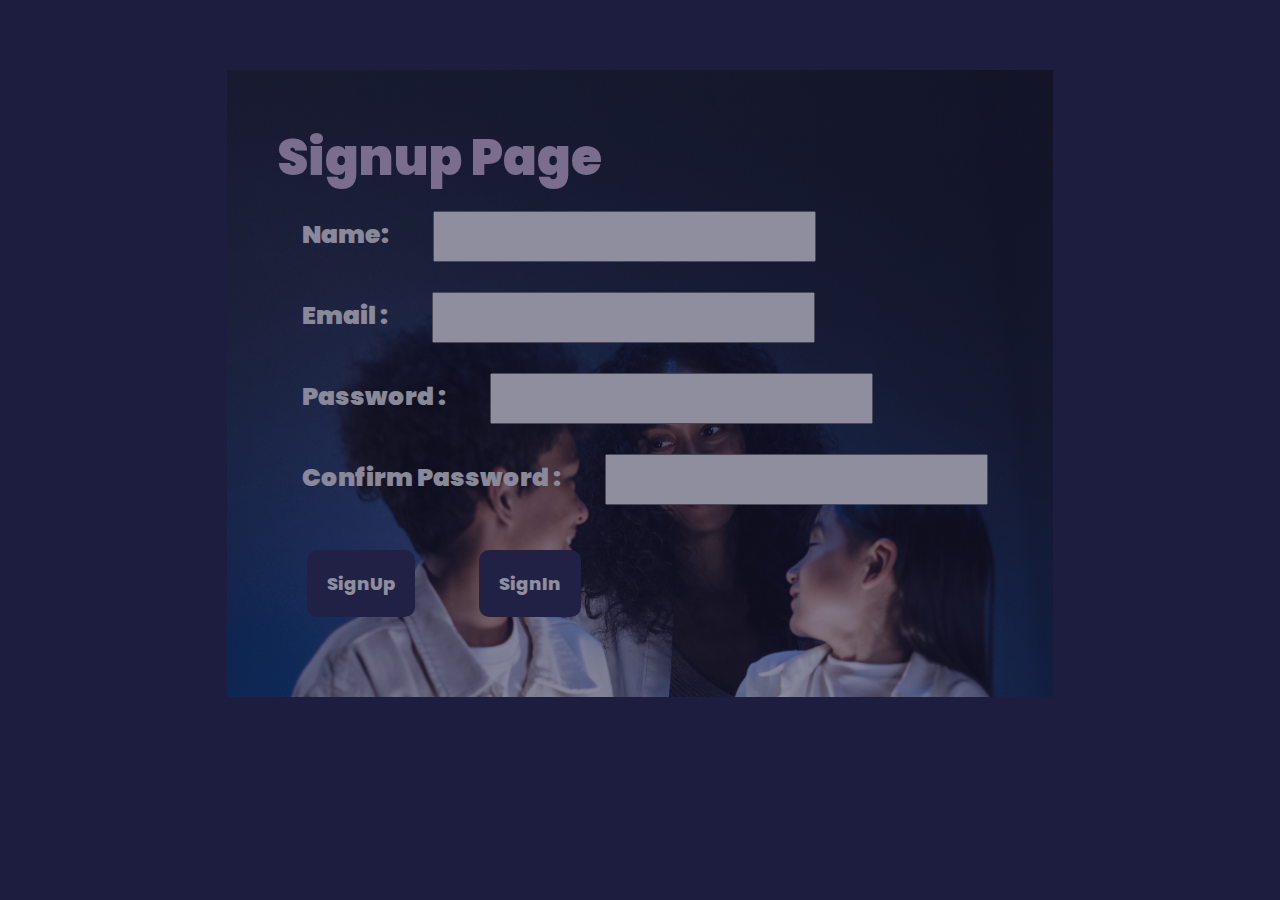
<file: index.html>
<!DOCTYPE html>
<html lang="en">
<head>
    <meta charset="UTF-8">
    <meta http-equiv="X-UA-Compatible" content="IE=edge">
    <meta name="viewport" content="width=device-width, initial-scale=1.0">
    <title>Document</title>
    <link rel="stylesheet" href="style.css">
</head>
<body>
    <!-- SignUp Page -->
    <div class="container">
         <div id="signupPage" class=""> 
            <h2 id="heading">Signup Page</h2>
            <form>
                <label for="name">Name:</label>
                <input id="0" type="text" name="name">
                <span id="nameValid"></span>
                <br>
                <label for="email">Email :</label>
                <input id="1" type="email" name="email">
                <span id="emailValid"></span>
                <br>
                <label for="password">Password :</label>
                <input id="2" type="password" name="password">
                <span id="newPassValid"></span>
                <br>
                <label for="confirm-password">Confirm Password :</label>
                <input id="3" type="password" name="confirm-password">
                <span id="confirmPassValid"></span><br>
                <input id="signupBtn" type="button" value="SignUp">
                <input onclick="signinBtn()" type="button" value="SignIn">
            </form>        
            <p id="sucessfullyAdded"></p>
        </div> 
    </div>
    <script src="script.js"></script>
</body>
</html>
</file>
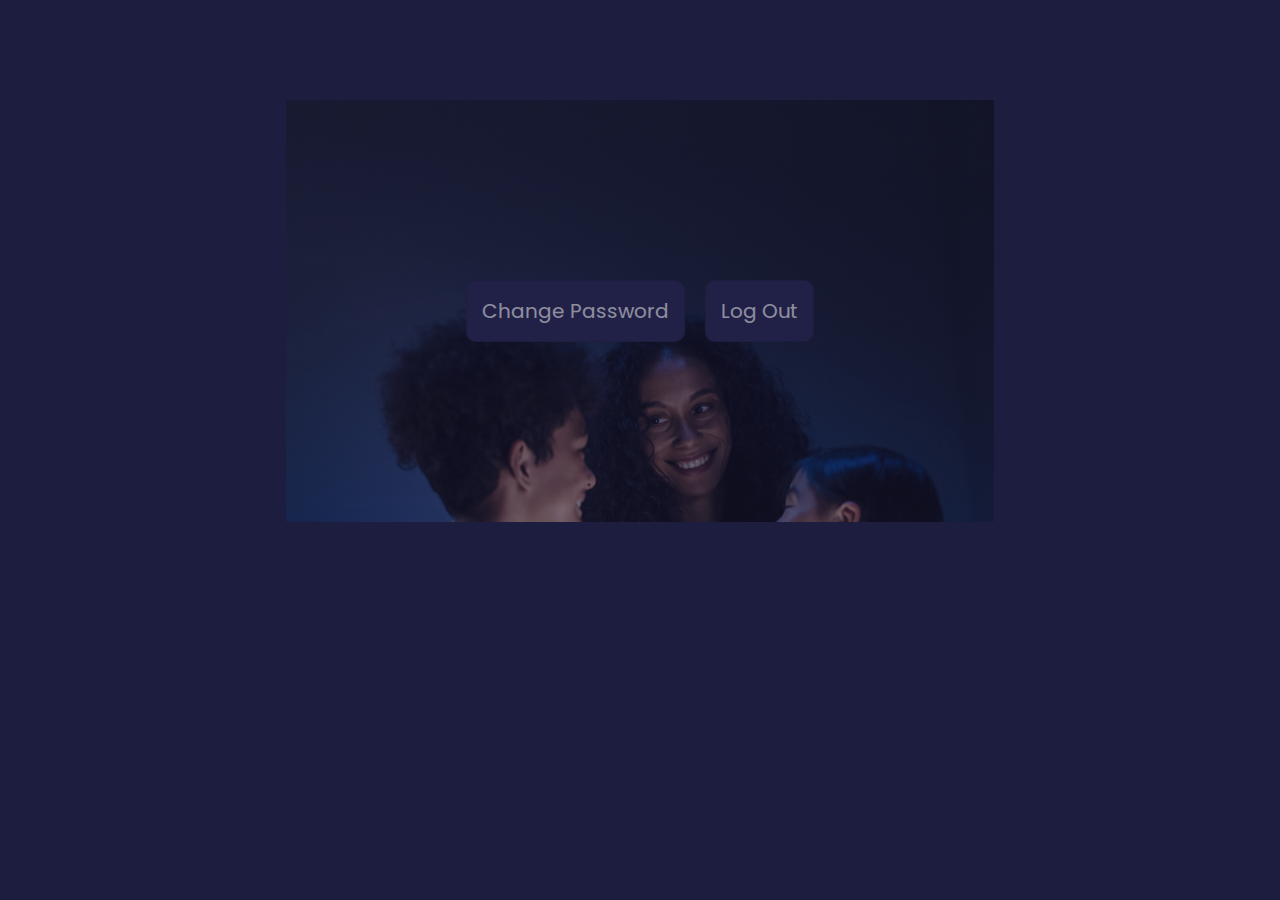
<file: dashboard.html>
<!DOCTYPE html>
<html lang="en">
  <head>
    <meta charset="UTF-8" />
    <meta http-equiv="X-UA-Compatible" content="IE=edge" />
    <meta name="viewport" content="width=device-width, initial-scale=1.0" />
    <title>Document</title>
    <link rel="stylesheet" href="style.css" />
    <style>
      button {
        padding: 15px;
        margin: 10px;
        font-size: 1.1em;
        background: rgb(38, 38, 80);
        color: white;
        border: none;
        border-radius: 10px;
        border: 1px solid rgba(0, 0, 0, 0.2);
        cursor: pointer;
        font-size: 20px;
        font-family: 900;
      }

      button:hover {
        background: rgba(0, 0, 0, 0.7);
      }
      .modal-header {
        color: black;
        font-size: 25px;
        font-weight: 900;
      }
      #modal-overlay {
        width: 500px;
        height: 100px;
        position: absolute;
        background-color: white;
        /* background: rgba(0, 0, 0, 0.7); */
        z-index: 1000;
        top: 150px;
        left: 500px;
        display: none;
        align-items: center;
        justify-content: center;
      }
      #modal-overlay #modal {
        max-width: 650px;
        width: 100%;
        color: black;
        background: white;
        height: 400px;
        display: flex;
        flex-direction: column;
        padding: 10px;
        background: url("image.avif") no-repeat;
        background-size: cover;
        opacity: 100%;
      }
      label {
        color: black;
      }

      #modal-overlay #modal .modal-footer {
        margin-top: auto;
      }
    </style>
  </head>
  <body>
    <div class="main-container">
      <div class="dashboard">
        <!--code for pop-up modal  -->
        <div class="modals">
          <button id="open-modal">Change Password</button>

          <div id="modal-overlay">
            <div id="modal">
              <div class="modal-header">
                <h2>Create New Password</h2>
              </div>

              <div class="modal-content">
                <label for="oldPassword">Old Password</label>

                <input type="password" id="oldPassword" />
                <br />

                <label for="newPassword">New Password</label>
                <input type="password" id="newPassword" />
                <span id="valid"></span>
                <br />
                <br />
                <p id="match"></p>
              </div>

              <div class="modal-footer">
                <button id="close-modal">Close</button>
                <button id="changebutton">Change Password</button>
              </div>
            </div>
          </div>
        </div>

        <button onclick="logout()">Log Out</button>
      </div>
    </div>

    <script>
      // Show Modal
      const openModalButton = document.getElementById("open-modal");
      const modalWindowOverlay = document.getElementById("modal-overlay");

      const showModalWindow = () => {
        modalWindowOverlay.style.display = "flex";
      };
      openModalButton.addEventListener("click", showModalWindow);

      // Hide Modal
      const closeModalButton = document.getElementById("close-modal");

      const hideModalWindow = () => {
        modalWindowOverlay.style.display = "none";
      };

      closeModalButton.addEventListener("click", hideModalWindow);

      // Hide On Blur

      const hideModalWindowOnBlur = (e) => {
        if (e.target === e.currentTarget) {
          console.log(e.target === e.currentTarget);
          hideModalWindow();
        }
      };

      modalWindowOverlay.addEventListener("click", hideModalWindowOnBlur);

      // access all the input values
      let input_fields = document.querySelectorAll("input");
      let spans = document.querySelector("span");

      let data = JSON.parse(localStorage.getItem("currentUser"));
      let changePassword = document.getElementById("changebutton");
      changePassword.addEventListener("click", check);
      let isnewPasswordValid = false;
      input_fields[1].addEventListener("input", valid_password);

      //check old password is exist
      function check() {
        if (
          input_fields[0].value != "" &&
          data.password == input_fields[0].value &&
          isnewPasswordValid
        ) {
          document.getElementById("match").innerText =
            "Successfully Password Change  🙂";
          document.getElementById("match").style.color = "white";
          document.getElementById("match").style.fontSize = "20px";
          document.getElementById("match").style.fontWeight = 900;
          data.password = input_fields[1].value;
          localStorage.setItem("currentUser", JSON.stringify(data));
        } else {
          document.getElementById("match").innerText =
            "Check Your Password or new Password is invalid  😞 ";
          document.getElementById("match").style.color = "orange";
          document.getElementById("match").style.fontSize = "20px";
          document.getElementById("match").style.fontWeight = 900;
        }
      }
      //validation for new Password
      function valid_password() {
        let passFormat =
          /^(?=.*\d)(?=.*[a-z])(?=.*[A-Z])(?=.*[^a-zA-Z0-9])(?!.*\s).{6,15}$/;
        if (input_fields[1].value.match(passFormat)) {
          spans.innerHTML = "Valid  🙂";
          spans.style.color = "green";
          spans.style.fontSize = "20px";
          fontSize.style.fontWeight = 900;
          isnewPasswordValid = true;
        } else {
          spans.innerHTML = "Invalid 😞 ";
          spans.style.color = "red";
          spans.style.fontSize = "20px";
          fontSize.style.fontWeight = 900;
        }
      }
      // to logout your email id
      function logout() {
        console.log("hello");
        localStorage.setItem("currentUser", "null");
        window.location.href = "login.html";
      }
    </script>
  </body>
</html>
</file>
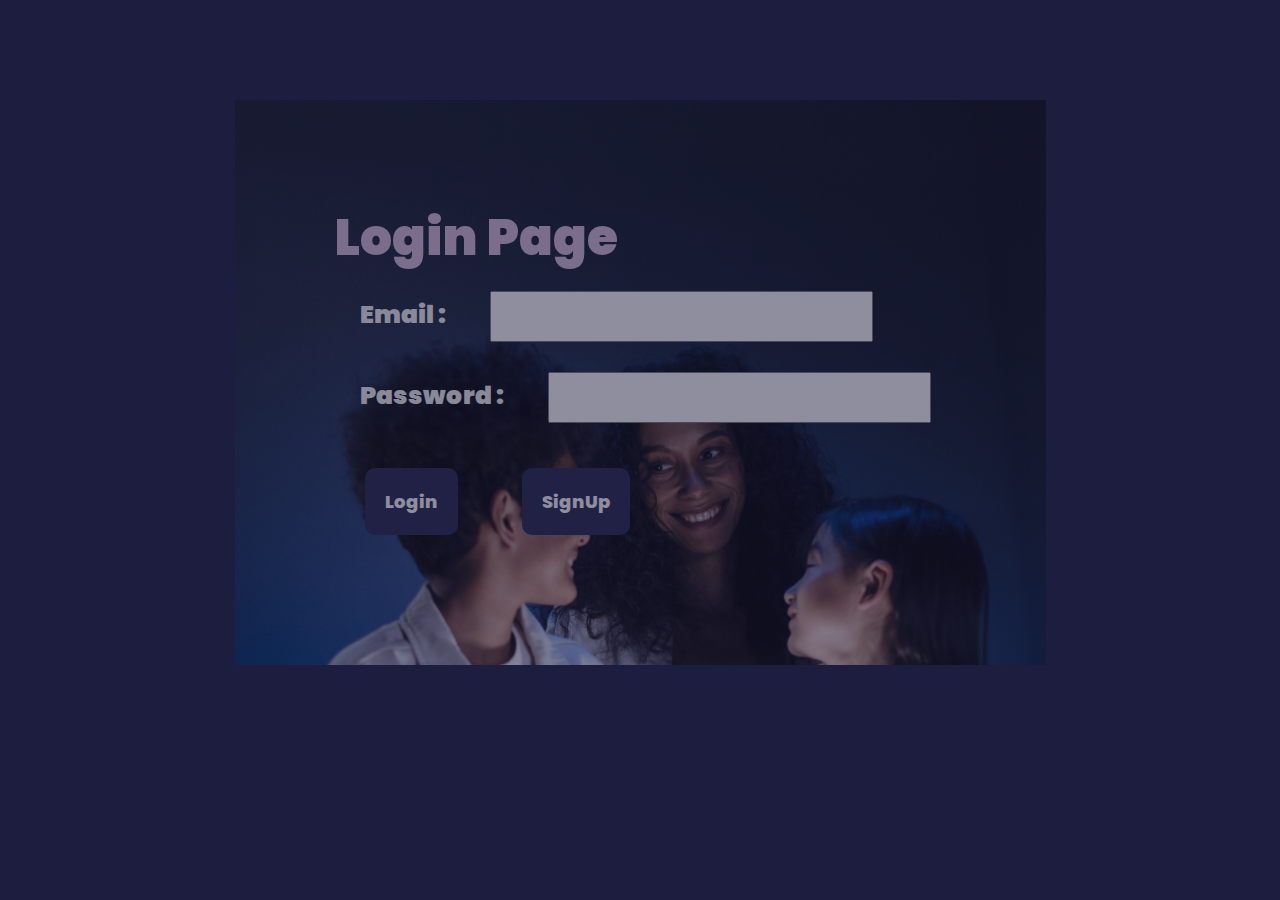
<file: login.html>
<!DOCTYPE html>
<html lang="en">
<head>
    <meta charset="UTF-8">
    <meta http-equiv="X-UA-Compatible" content="IE=edge">
    <meta name="viewport" content="width=device-width, initial-scale=1.0">
    <title>Document</title>
    <link rel="stylesheet" href="style.css">
</head>
<body>

    <!-- Login Page -->
    <div id="loginPage" >
        
        <form id="loginPageForm">
            <h3 id="loginheading">Login Page</h3>
            <label for="email">Email :</label>
            <input id="loginEmail" type="email" name="email"><br>
            <label for="password">Password :</label>
            <input id="loginPass" type="password" name="password"><br>
            <input id="loginBtn" type="button" value="Login">
            <input id="SignBtn" onclick="SignUpbtn()" type="button" value="SignUp">
            <p id="loginSuccess"></p>
        </form>
    </div>
    <script>

        // access all the values
let loginDiv = document.querySelector("#loginPage")
let loginEmail = document.getElementById('loginEmail')
let loginPass = document.getElementById("loginPass")
let loginButton = document.getElementById("loginBtn")


//check for login user and all the validation
loginButton.addEventListener('click',loginCheckKaro)

function loginCheckKaro(){
    let isEmailandPass = false
    let person = JSON.parse(localStorage.getItem("user"));
    let loginmsg = document.getElementById('loginSuccess')
    for(let t of person){
        if((t.email==loginEmail.value) && (t.password==loginPass.value)){
            isEmailandPass = true
            let token = ""

            //to create token
            let capital_digit = "ABCDEFGHIJKLMNOPQRSTUVWXYZ" 
             let small_digit = "abcdefghijklmnopqrstuvwxyz" 
             let number = "0123456789" 
             let special = "!@#$%^&*()_+" 

             let characters = capital_digit + small_digit + number + special

             
             for(let i=0; i<16; i++){
                 let random = Math.floor(Math.random()*characters.length) // 4
                 token = token + characters[random]
             }
            t.token = token
            localStorage.setItem("currentUser" ,JSON.stringify(t));
        }
    }
    if(isEmailandPass){
        loginmsg.innerText = "Login Success  🙂"
        loginmsg.style.color = "green"
        window.location.href = "dashboard.html"

    }else{
        loginmsg.innerText = "Email and Password are not Correct  😞"
        loginmsg.style.color = "red"
    }
}
//to direct SigunUp page
function SignUpbtn(){
    window.location.href = "index.html"
}
    </script>
</body>
</html>
</file>
<file: style.css>
@import url('https://fonts.googleapis.com/css2?family=Poppins:ital,wght@0,100;0,200;0,400;0,500;1,300;1,400&display=swap');
*{
    margin: auto;
    max-width: 100%;
    box-sizing: border-box;
    font-family: 'Poppins', sans-serif;

   
}
.container{
    width: 100%;
    display: flex;
    width: 100%;
    height: 100%;
    background-color: rgb(29, 29, 63);
    justify-content: center;
    align-items: center;
    
}
#signupPage{
    margin: 70px;
    padding: 50px;
   
    background: url(pexels-ron-lach-9786310.jpg) no-repeat;
    background-size: cover;
    opacity: 50%;
}
input{
    margin: 15px;
    padding: 10px;
    font-size: 18px;
    font-weight: 600;
    text-align: center;
     position: relative;
     left: 0px;
}
label{
    margin: 15px;
    padding: 10px;
    font-size: 25px;
    font-weight: 900;
    color: whitesmoke;

}
#heading{
    color: thistle;
    font-size: 50px;
    font-weight: 900;

}

input[type="button"]{
    margin: 30px;
    padding: 20px;
    border-radius: 10px;
    background-color: rgb(37, 37, 77);
    font-weight: 800;
    /* opacity: 70%; */
    border: none;
    cursor: pointer;
    color: white;
}
body{
    width: 100%;
    display: flex;
    width: 100%;
    height: 100%;
    background-color: rgb(29, 29, 63);
    justify-content: center;
    align-items: center;
}
#loginPageForm{
    margin: 100px;
    padding: 100px;
   min-width: 70%;
    background: url("pexels-ron-lach-9786310.jpg") no-repeat;
    background-size: cover;
    opacity: 50%;  
}
#loginheading{
    color: thistle;
    font-size: 50px;
    font-weight: 900;
}


/* .main-container{

} */
.dashboard{
    margin: 100px;
    padding: 170px;
   display: flex;
    background: url(pexels-ron-lach-9786310.jpg) no-repeat;
    background-size: cover;
    opacity: 50%; 
}
</file>
